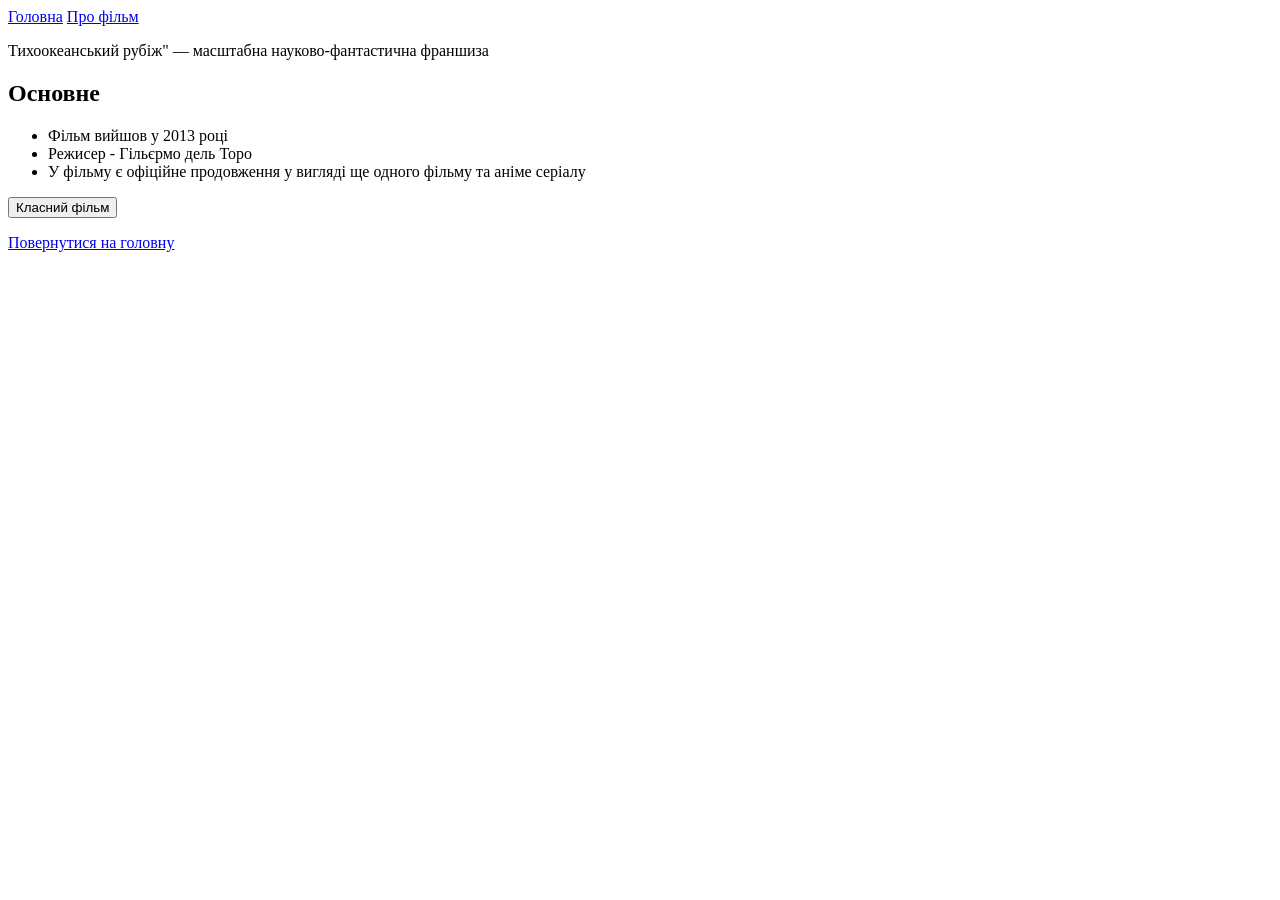
<file: info.html>
<!DOCTYPE html>
<html lang="en">
<head>
    <meta charset="UTF-8">
    <meta name="viewport" content="width=device-width, initial-scale=1.0">
    <title>про фільм</title>
</head>
<body>
    <nav>
        <a href="index.html">Головна</a>
        <a href="info.html">Про фільм</a>
    </nav>

    <p>Тихоокеанський рубіж" — масштабна науково-фантастична франшиза</p>

    <h2>Основне</h2>

    <ul>
        <li>Фільм вийшов у 2013 році</li>
        <li>Режисер -  Гільєрмо дель Торо</li>
        <li>У фільму є офіційне продовження у вигляді ще одного фільму та аніме серіалу</li>
    </ul>

    <button>Класний фільм</button>
 
    <p> 
        <a href="index.html">Повернутися на головну</a>
    </p>
</body>
</html>
</file>
